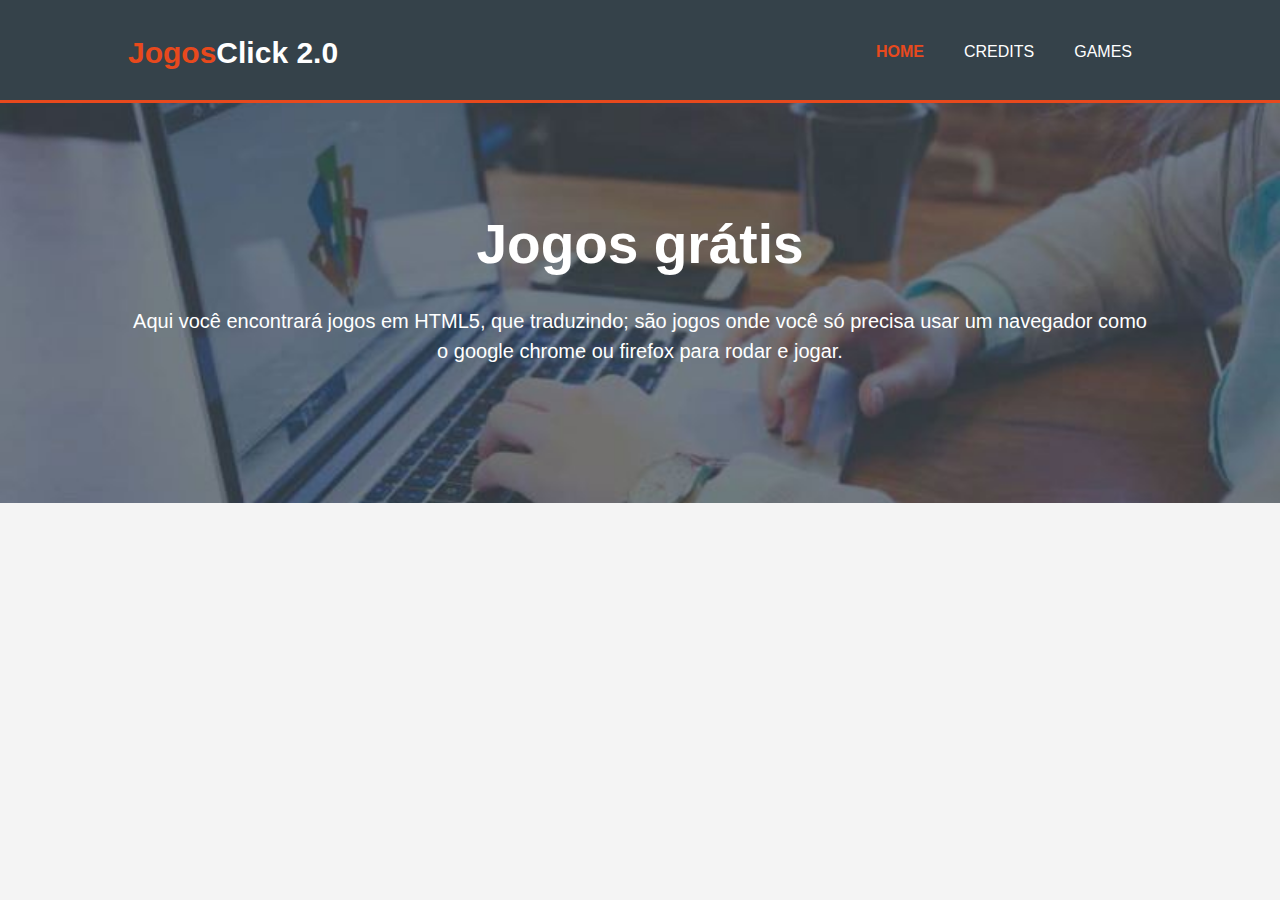
<file: index.html>
<!DOCTYPE html>
<html>
    <meta name="viewport" content="width=device-width, initial-scale=1.0">
  <head>
    <meta charset="utf-8">
    <meta name="description" content="Um site de jogos baseado em HTML5 e CSS.">
	  <meta name="keywords" content="web design, affordable web design, professional web design">
  	<meta name="author" content="Brad Traversy">
    <title>Jogos Click</title>
    <link rel="stylesheet" href="./css/style.css">
    <link rel="icon" href="img/favicon.png">
  </head>
  <body>
    <header>
      <div class="container">
        <div id="branding">
          <h1><span class="highlight">Jogos</span>Click 2.0</h1>
        </div>
        <nav>
          <ul>
            <li class="current"><a href="index.html">Home</a></li>
            <li><a href="about.html">Credits</a></li>
            <li><a href="services.html">Games</a></li>
          </ul>
        </nav>
      </div>
    </header>

    <section id="showcase">
      <div class="container">
        <h1>Jogos grátis</h1>
        <p>Aqui você encontrará jogos em HTML5, que traduzindo; são jogos onde você só precisa usar um navegador como o google chrome ou firefox para rodar e jogar.</p>
        
<script async src="https://pagead2.googlesyndication.com/pagead/js/adsbygoogle.js?client=ca-pub-9762047114113573"
     crossorigin="anonymous"></script>
<!-- Banner2 -->
<ins class="adsbygoogle"
     style="display:block"
     data-ad-client="ca-pub-9762047114113573"
     data-ad-slot="2149881301"
     data-ad-format="auto"
     data-full-width-responsive="true"></ins>
<script>
     (adsbygoogle = window.adsbygoogle || []).push({});
</script>

<script async src="https://pagead2.googlesyndication.com/pagead/js/adsbygoogle.js?client=ca-pub-9762047114113573"
     crossorigin="anonymous"></script>

        
      </div>
    </section>
  </body>
</html>
</file>
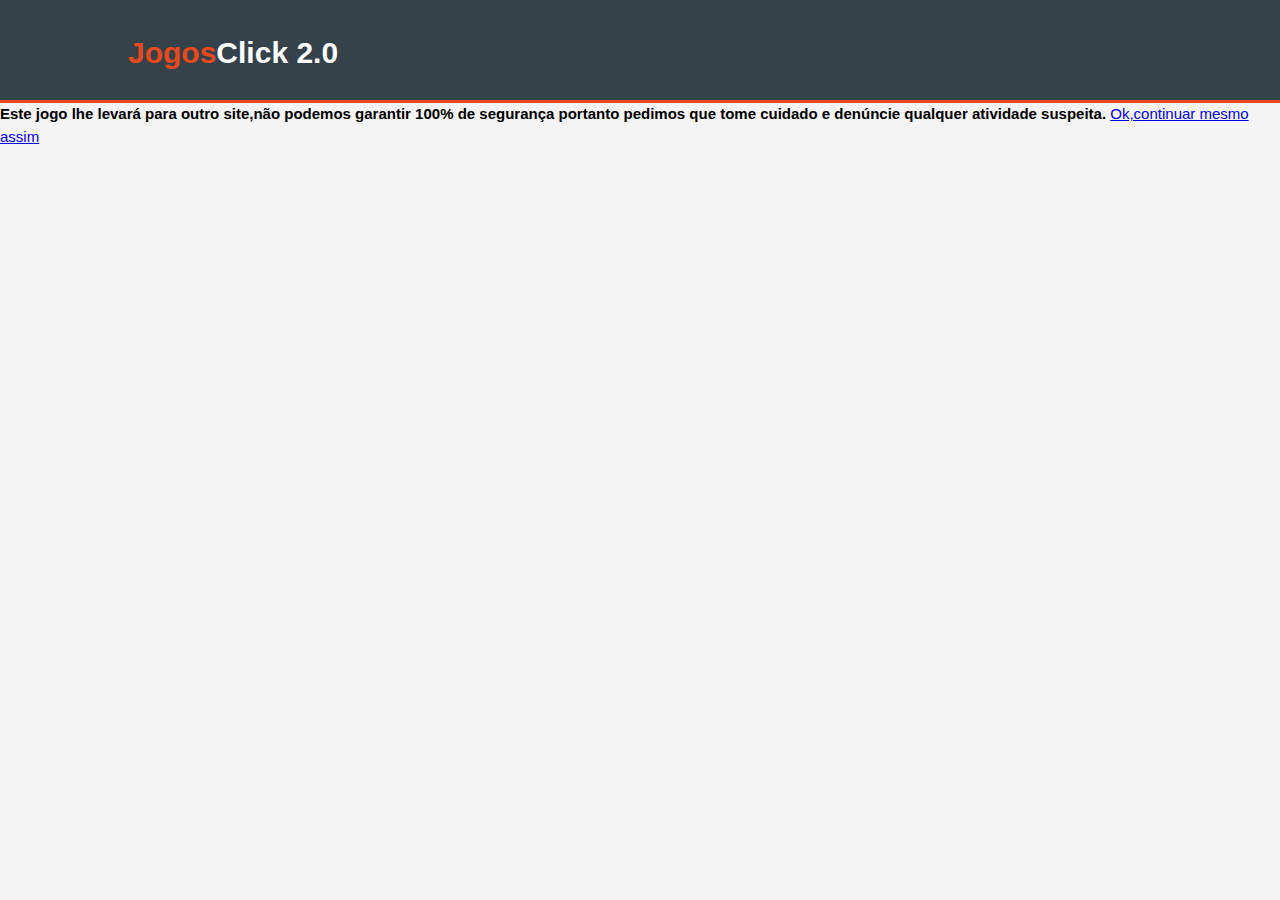
<file: 8ballclassic.html>
<!DOCTYPE html>
<html>
   <meta name="viewport" content="width=device-width, initial-scale=1.0">
  <head>
    <meta charset="utf-8">
    <meta name="description" content="Um site de jogos baseado em HTML5 e CSS.">
	  <meta name="keywords" content="web design, affordable web design, professional web design">
  	<meta name="author" content="Brad Traversy">
    <title>Jogos Click</title>
    <link rel="stylesheet" href="./css/style.css">
    <link rel="icon" href="img/favicon.png">
  </head>
  <body>
    <header>
      <div class="container">
        <div id="branding">
          <h1><span class="highlight">Jogos</span>Click 2.0</h1>
        </div>
        <nav>
          <ul>
          </ul>
        </nav>
      </div>
    </header>
    <body>

 <b>
     Este jogo lhe levará para outro site,não podemos garantir 100% de segurança portanto pedimos que tome cuidado e denúncie qualquer atividade suspeita.
     
 
     
     
 </b>
        <a href="https://games.cdn.famobi.com/html5games/0/8-ball-billiards-classic/v250/?fg_domain=play.famobi.com&fg_aid=A1000-100&fg_uid=82038e98-d4e1-46dd-8de9-1460d1395eab&fg_pid=5a106c0b-28b5-48e2-ab01-ce747dda340f&fg_beat=587&original_ref=https%3A%2F%2Fhtml5games.com%2F" target="_blank">
            Ok,continuar mesmo assim
        </a>
        
        
        
        
        
        
        
        
    </body>
    
</html>
</file>
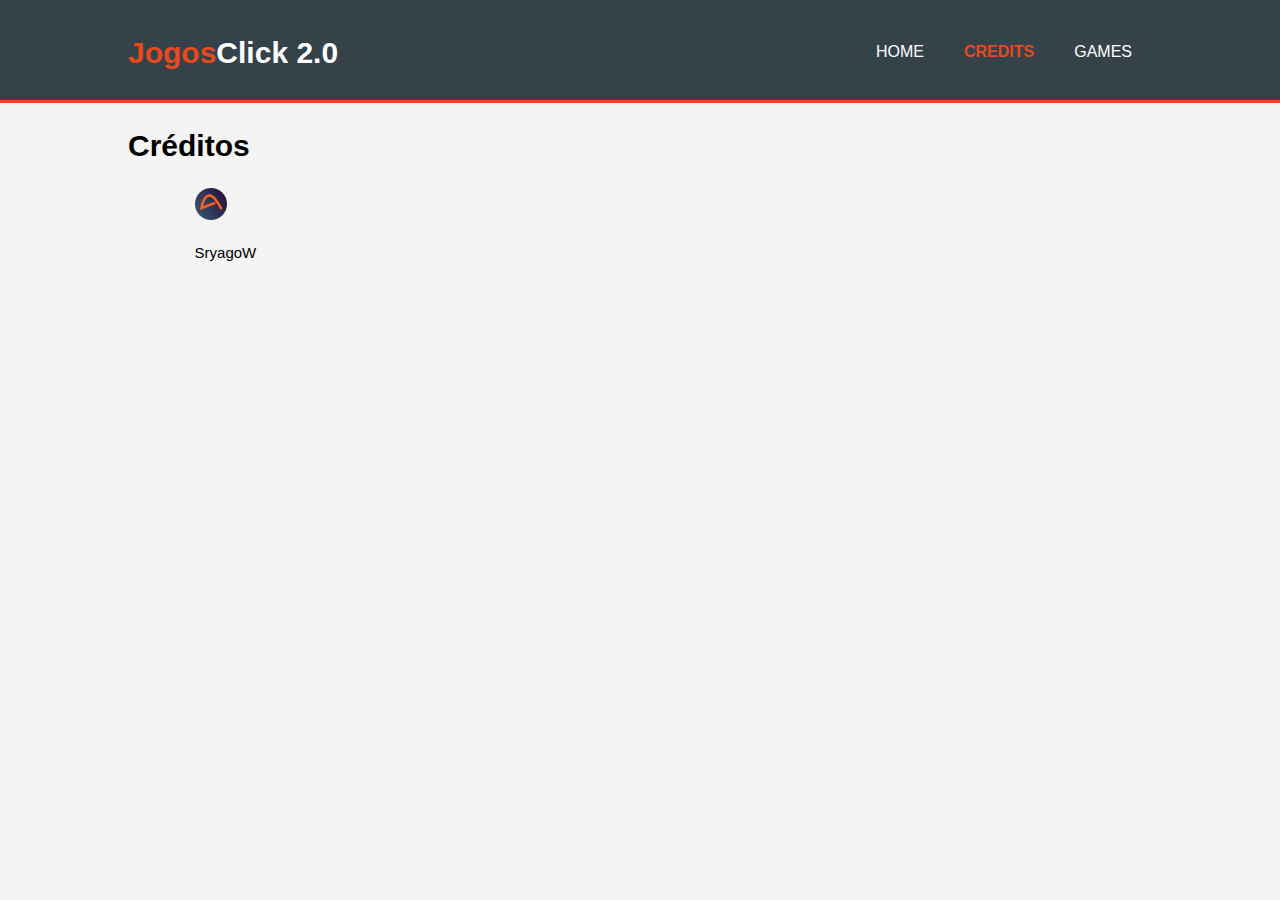
<file: about.html>
<!DOCTYPE html>
<html>
   <meta name="viewport" content="width=device-width, initial-scale=1.0">
  <head>
    <meta charset="utf-8">
    <meta name="description" content="Um site de jogos baseado em HTML5 e CSS.">
	  <meta name="keywords" content="web design, affordable web design, professional web design">
  	<meta name="author" content="Brad Traversy">
    <title>Jogos Click</title>
    <link rel="stylesheet" href="./css/style.css">
    <link rel="icon" href="img/favicon.png">
  </head>
  <body>
    <header>
      <div class="container">
        <div id="branding">
          <h1><span class="highlight">Jogos</span>Click 2.0</h1>
        </div>
        <nav>
          <ul>
            <li><a href="index.html">Home</a></li>
            <li class="current"><a href="about.html">Credits</a></li>
            <li><a href="services.html">Games</a></li>
          </ul>
        </nav>
      </div>
    </header>

    

    <section id="main">
      <div class="container">
        <article id="main-col">
          <h1 class="page-title">Créditos</h1>
          <div class="container">
        <div class="box">
          <img src="./img/favicon.png">
          <p>
            SryagoW
          </p>
          
  </body>
</html>
</file>
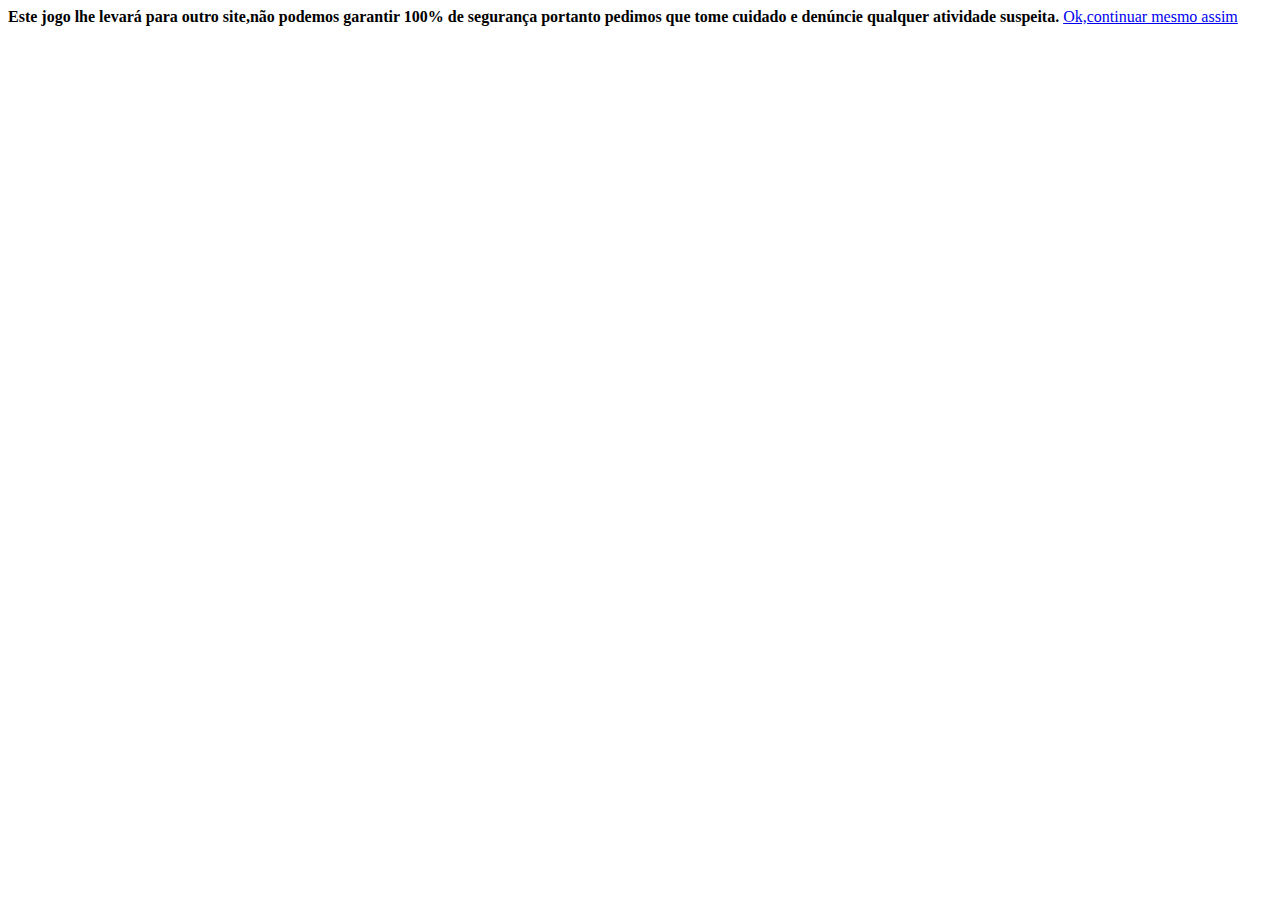
<file: cheap-golf.html>
<html>
    <meta name="viewport" content="width=device-width, initial-scale=1.0">
    <body>

 <b>
     Este jogo lhe levará para outro site,não podemos garantir 100% de segurança portanto pedimos que tome cuidado e denúncie qualquer atividade suspeita.
     
 
     
     
 </b>
        <a href="https://games.cdn.famobi.com/html5games/c/cheap-golf/v050/?fg_domain=play.famobi.com&fg_aid=A1000-100&fg_uid=c6b20975-bf99-4644-a173-dd72ab1067f9&fg_pid=5a106c0b-28b5-48e2-ab01-ce747dda340f&fg_beat=051&original_ref=https%3A%2F%2Fhtml5games.com%2F" target="_blank">
            Ok,continuar mesmo assim
        </a>
        
        
        
        
        
        
        
        
    </body>
    
</html>
</file>
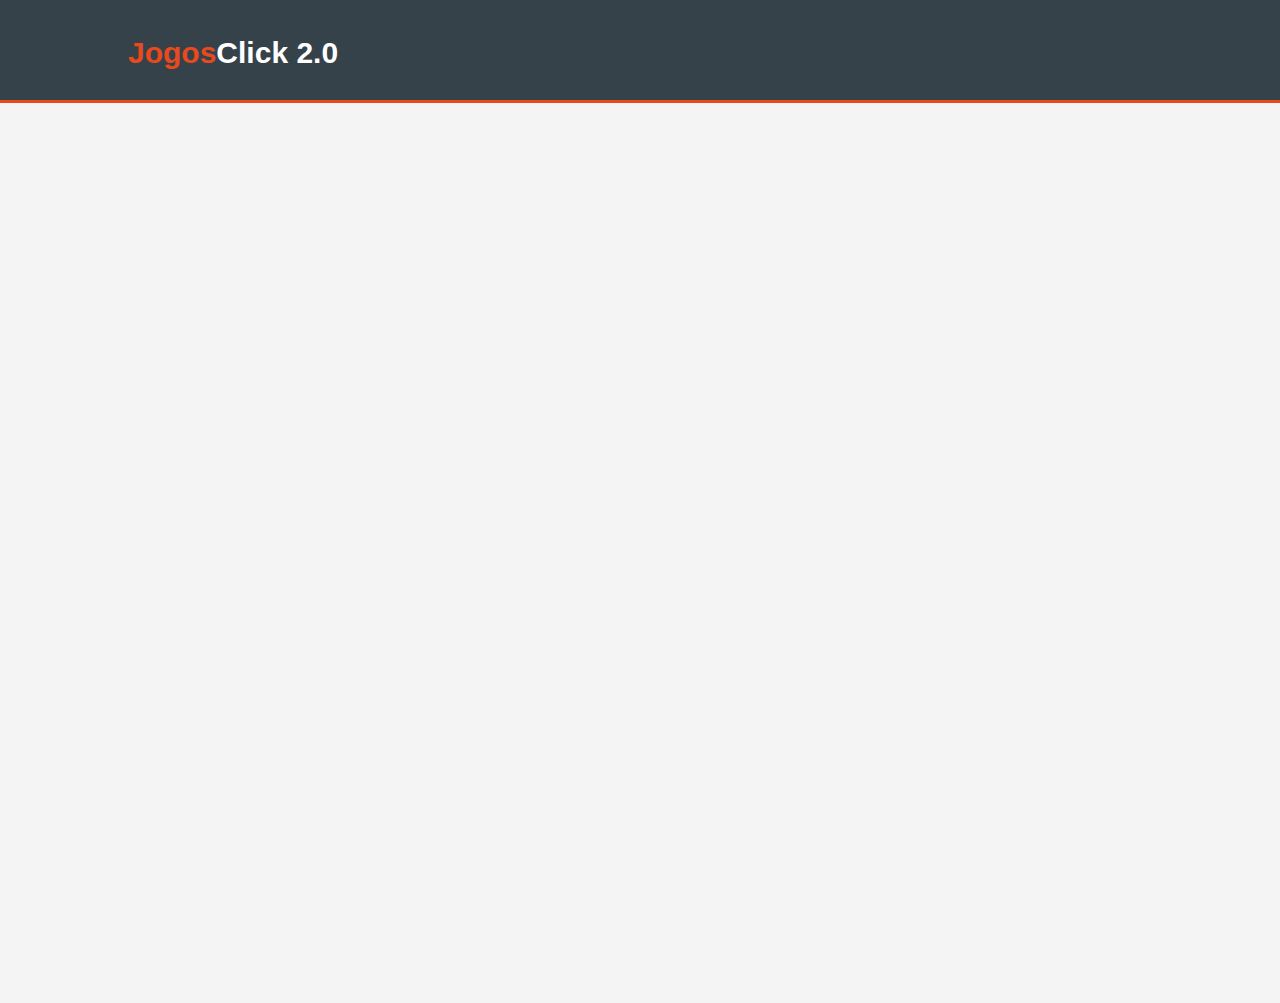
<file: dinochrome.html>
<!DOCTYPE html>
<html>
   <meta name="viewport" content="width=device-width, initial-scale=1.0">
  <head>
    <meta charset="utf-8">
    <meta name="description" content="Um site de jogos baseado em HTML5 e CSS.">
	  <meta name="keywords" content="web design, affordable web design, professional web design">
  	<meta name="author" content="Brad Traversy">
    <title>Jogos Click</title>
    <link rel="stylesheet" href="./css/style.css">
    <link rel="icon" href="img/favicon.png">
  </head>
  <body>
    <header>
      <div class="container">
        <div id="branding">
          <h1><span class="highlight">Jogos</span>Click 2.0</h1>
        </div>
        <nav>
          <ul>
          </ul>
        </nav>
      </div>
    </header>
  <body>
     
     <iframe src="https://chromedino.com/" frameborder="0" scrolling="no" width="100%" height="100%" loading="lazy"></iframe>
<style type="text/css">iframe { position: absolute; width: 100%; height: 100%; z-index: 999; }</style>
     
  </body>
</html>
</file>
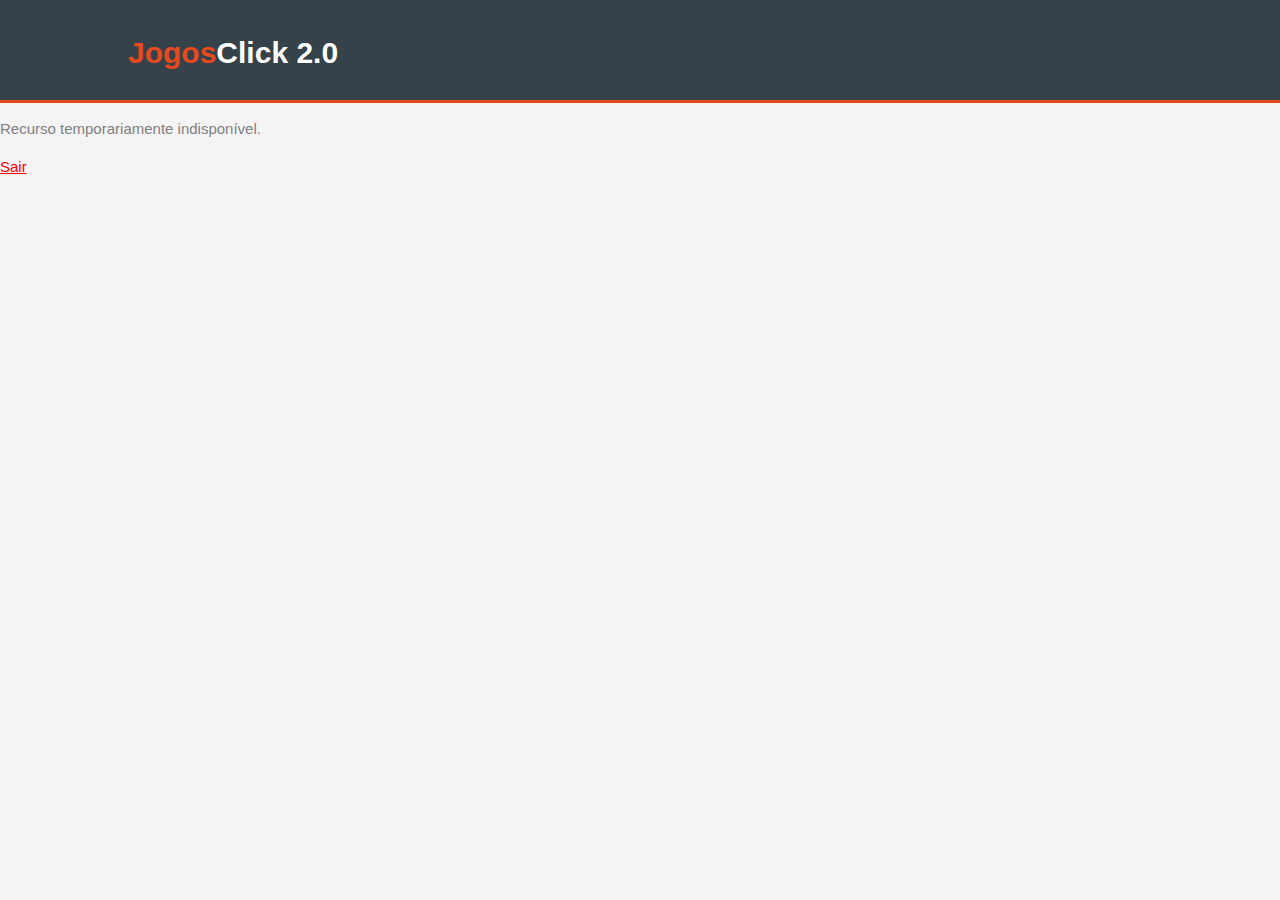
<file: embreve.html>
<!DOCTYPE html>
<html>
   <meta name="viewport" content="width=device-width, initial-scale=1.0">
  <head>
    <meta charset="utf-8">
    <meta name="description" content="Um site de jogos baseado em HTML5 e CSS.">
	  <meta name="keywords" content="web design, affordable web design, professional web design">
  	<meta name="author" content="Brad Traversy">
    <title>Jogos Click</title>
    <link rel="stylesheet" href="./css/style.css">
    <link rel="icon" href="img/favicon.png">
  </head>
  <body>
    <header>
      <div class="container">
        <div id="branding">
          <h1><span class="highlight">Jogos</span>Click 2.0</h1>
        </div>
        <nav>
          <ul>
          </ul>
        </nav>
      </div>
    </header>
      <style>
      p {
      
      color: gray;
      
      }
      
      a {
      
      color: red;
      
      }
      
  </style>
    <body>
        
       
      <p>Recurso temporariamente indisponível.</p>
  
  <a href="https://sryagowdev.github.io/index.html">
      Sair
  
  </a>
  
  
  
  
  
  
  
  
  
  
  
  
  
    </body>
</html>
</file>
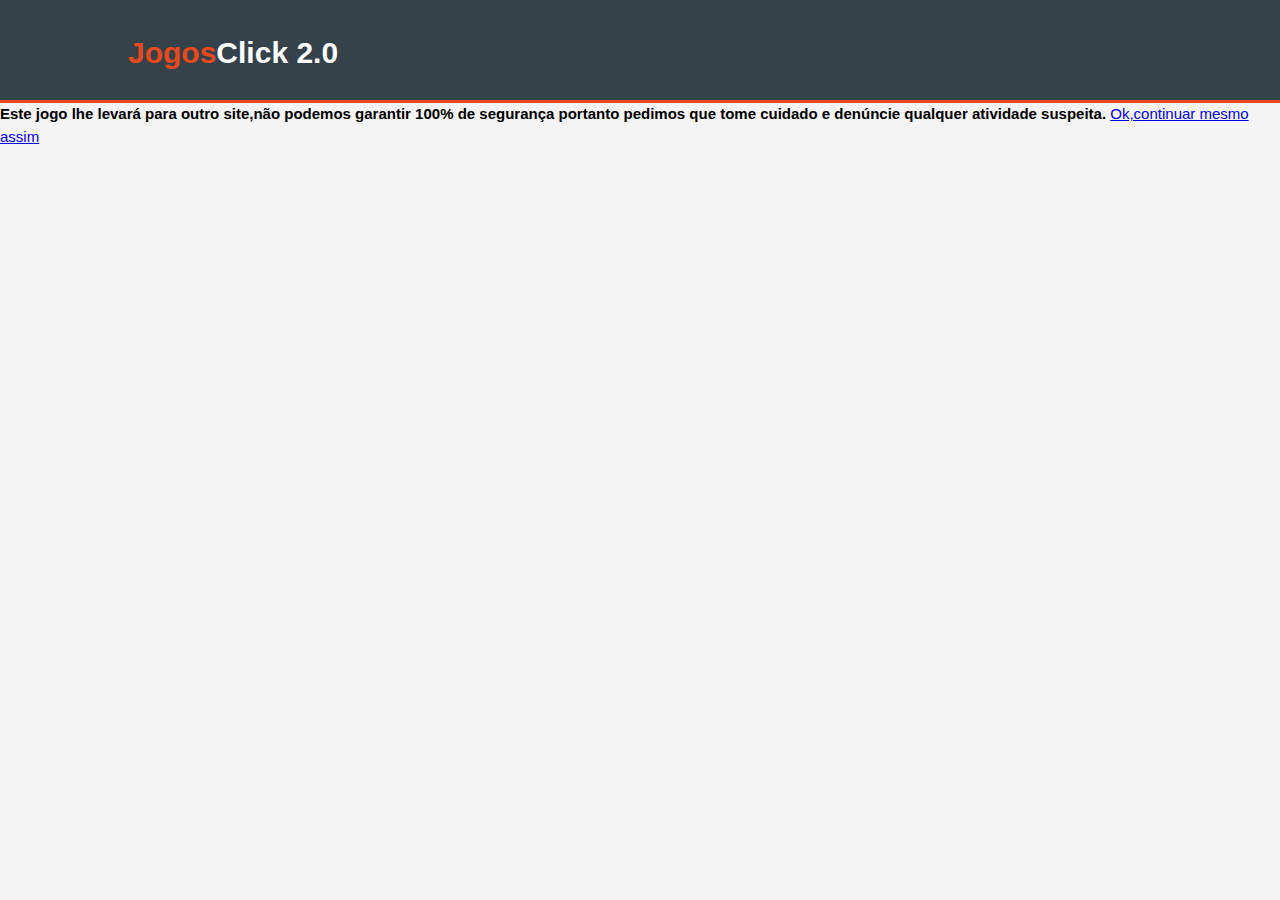
<file: fruitninja.html>
<!DOCTYPE html>
<html>
   <meta name="viewport" content="width=device-width, initial-scale=1.0">
  <head>
    <meta charset="utf-8">
    <meta name="description" content="Um site de jogos baseado em HTML5 e CSS.">
	  <meta name="keywords" content="web design, affordable web design, professional web design">
  	<meta name="author" content="Brad Traversy">
    <title>Jogos Click</title>
    <link rel="stylesheet" href="./css/style.css">
    <link rel="icon" href="img/favicon.png">
  </head>
  <body>
    <header>
      <div class="container">
        <div id="branding">
          <h1><span class="highlight">Jogos</span>Click 2.0</h1>
        </div>
        <nav>
          <ul>
          </ul>
        </nav>
      </div>
    </header>
    <body>

 <b>
     Este jogo lhe levará para outro site,não podemos garantir 100% de segurança portanto pedimos que tome cuidado e denúncie qualquer atividade suspeita.
     
 
     
     
 </b>
        <a href="https://games.cdn.famobi.com/html5games/f/fruit-ninja/v010/?fg_domain=play.famobi.com&fg_aid=A1000-100&fg_uid=5450f1ec-af9e-4859-832a-69da3715c378&fg_pid=5a106c0b-28b5-48e2-ab01-ce747dda340f&fg_beat=043&original_ref=https%3A%2F%2Fhtml5games.com%2F" target="_blank">
            Ok,continuar mesmo assim
        </a>
        
        
        
        
        
        
        
        
    </body>
    
</html>
</file>
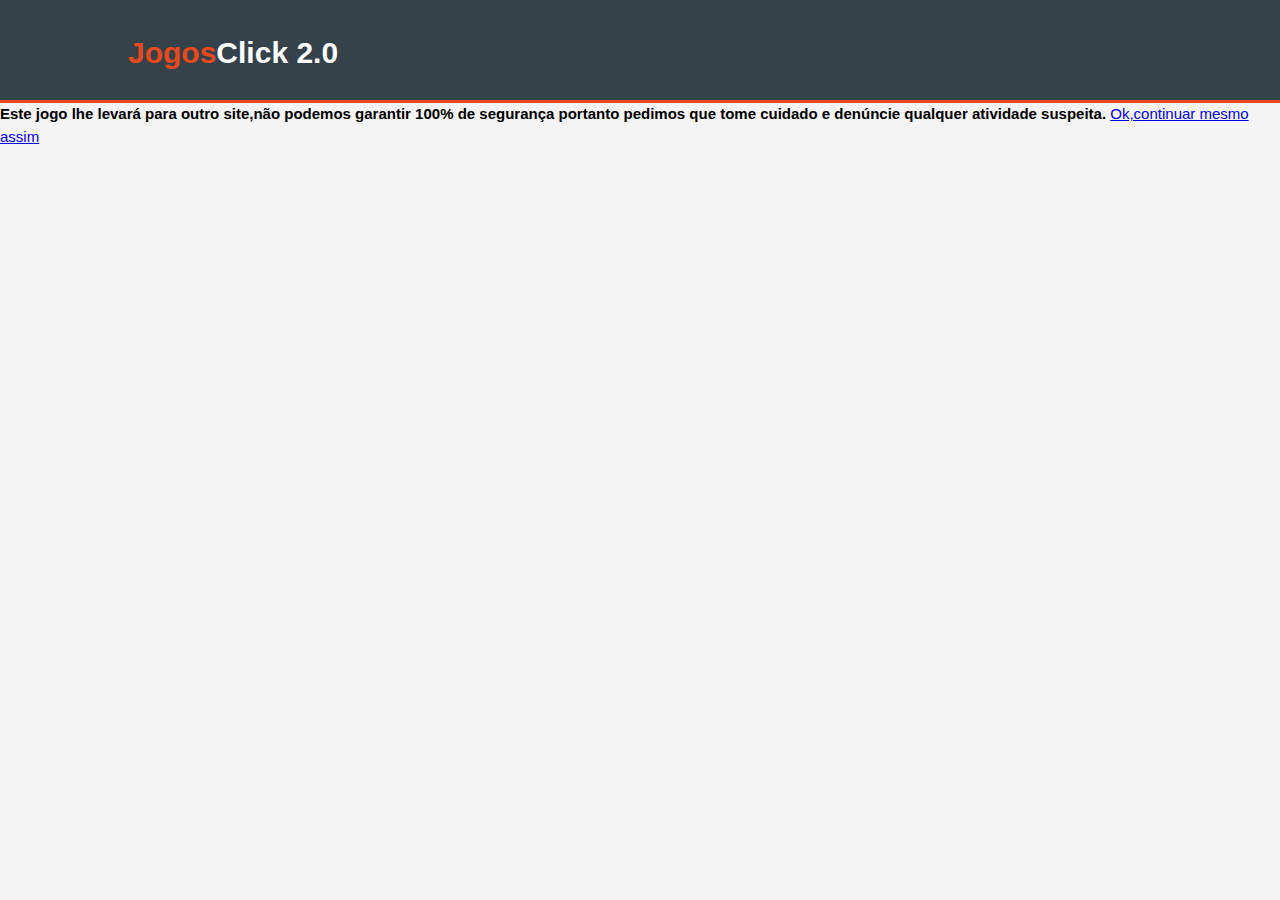
<file: kumbakarate.html>
<!DOCTYPE html>
<html>
   <meta name="viewport" content="width=device-width, initial-scale=1.0">
  <head>
    <meta charset="utf-8">
    <meta name="description" content="Um site de jogos baseado em HTML5 e CSS.">
	  <meta name="keywords" content="web design, affordable web design, professional web design">
  	<meta name="author" content="Brad Traversy">
    <title>Jogos Click</title>
    <link rel="stylesheet" href="./css/style.css">
    <link rel="icon" href="img/favicon.png">
  </head>
  <body>
    <header>
      <div class="container">
        <div id="branding">
          <h1><span class="highlight">Jogos</span>Click 2.0</h1>
        </div>
        <nav>
          <ul>
          </ul>
        </nav>
      </div>
    </header>
    <body>

 <b>
     Este jogo lhe levará para outro site,não podemos garantir 100% de segurança portanto pedimos que tome cuidado e denúncie qualquer atividade suspeita.
     
 
     
     
 </b>
        <a href="https://games.cdn.famobi.com/html5games/k/kumba-karate/v2/?fg_domain=play.famobi.com&fg_aid=A1000-100&fg_uid=ce37f0e5-f7ce-4bdd-bdb5-98ab489c92b8&fg_pid=5a106c0b-28b5-48e2-ab01-ce747dda340f&fg_beat=065&original_ref=" target="_blank">
            Ok,continuar mesmo assim
        </a>
        
        
        
        
        
        
        
        
    </body>
    
</html>
</file>
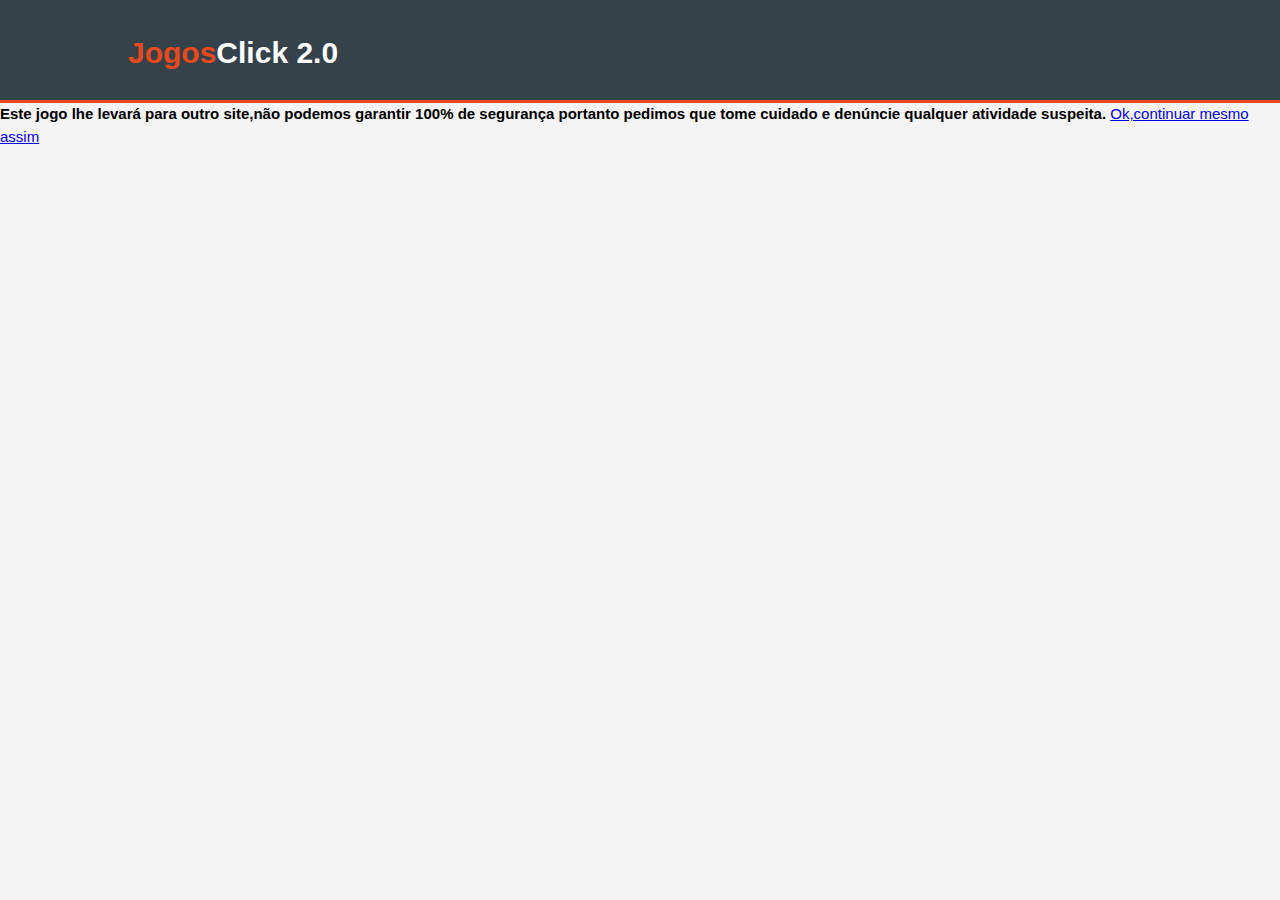
<file: moto-x3m-pool.html>
<!DOCTYPE html>
<html>
   <meta name="viewport" content="width=device-width, initial-scale=1.0">
  <head>
    <meta charset="utf-8">
    <meta name="description" content="Um site de jogos baseado em HTML5 e CSS.">
	  <meta name="keywords" content="web design, affordable web design, professional web design">
  	<meta name="author" content="Brad Traversy">
    <title>Jogos Click</title>
    <link rel="stylesheet" href="./css/style.css">
    <link rel="icon" href="img/favicon.png">
  </head>
  <body>
    <header>
      <div class="container">
        <div id="branding">
          <h1><span class="highlight">Jogos</span>Click 2.0</h1>
        </div>
        <nav>
          <ul>
          </ul>
        </nav>
      </div>
    </header>
    <body>

 <b>
     
     Este jogo lhe levará para outro site,não podemos garantir 100% de segurança portanto pedimos que tome cuidado e denúncie qualquer atividade suspeita.
     
 
     
     
 </b>
        <a href="https://games.cdn.famobi.com/html5games/m/moto-x3m-pool-party/v080/?fg_domain=play.famobi.com&fg_aid=A1000-100&fg_uid=b2102250-eb51-4704-9cab-ff296491cc68&fg_pid=5a106c0b-28b5-48e2-ab01-ce747dda340f&fg_beat=954&original_ref=https%3A%2F%2Fhtml5games.com%2F" target="_blank">
            Ok,continuar mesmo assim
        </a>
        
        
        
        
        
        
        
        
    </body>
    
</html>
</file>
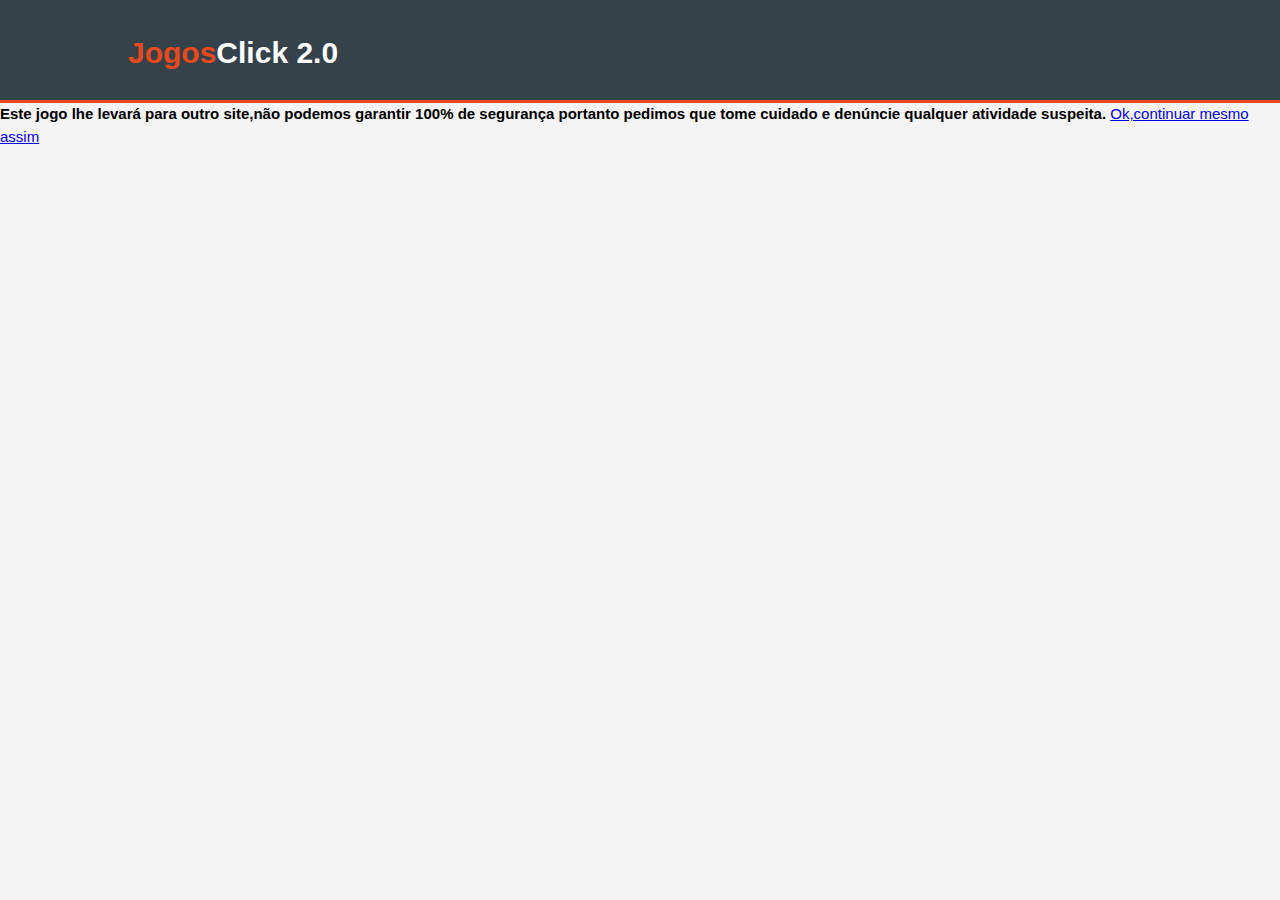
<file: omnomrun.html>
<!DOCTYPE html>
<html>
   <meta name="viewport" content="width=device-width, initial-scale=1.0">
  <head>
    <meta charset="utf-8">
    <meta name="description" content="Um site de jogos baseado em HTML5 e CSS.">
	  <meta name="keywords" content="web design, affordable web design, professional web design">
  	<meta name="author" content="Brad Traversy">
    <title>Jogos Click</title>
    <link rel="stylesheet" href="./css/style.css">
    <link rel="icon" href="img/favicon.png">
  </head>
  <body>
    <header>
      <div class="container">
        <div id="branding">
          <h1><span class="highlight">Jogos</span>Click 2.0</h1>
        </div>
        <nav>
          <ul>
          </ul>
        </nav>
      </div>
    </header>
    <body>

 <b>
     Este jogo lhe levará para outro site,não podemos garantir 100% de segurança portanto pedimos que tome cuidado e denúncie qualquer atividade suspeita.
     
 
     
     
 </b>
        <a href="https://games.cdn.famobi.com/html5games/o/om-nom-run/v1240/?fg_domain=play.famobi.com&fg_aid=A1000-100&fg_uid=abe80572-560a-444d-baf7-2fa4a7b2c02f&fg_pid=5a106c0b-28b5-48e2-ab01-ce747dda340f&fg_beat=552&original_ref=https%3A%2F%2Fhtml5games.com%2F" target="_blank">
            Ok,continuar mesmo assim
        </a>
        
        
        
        
        
        
        
        
    </body>
    
</html>
</file>
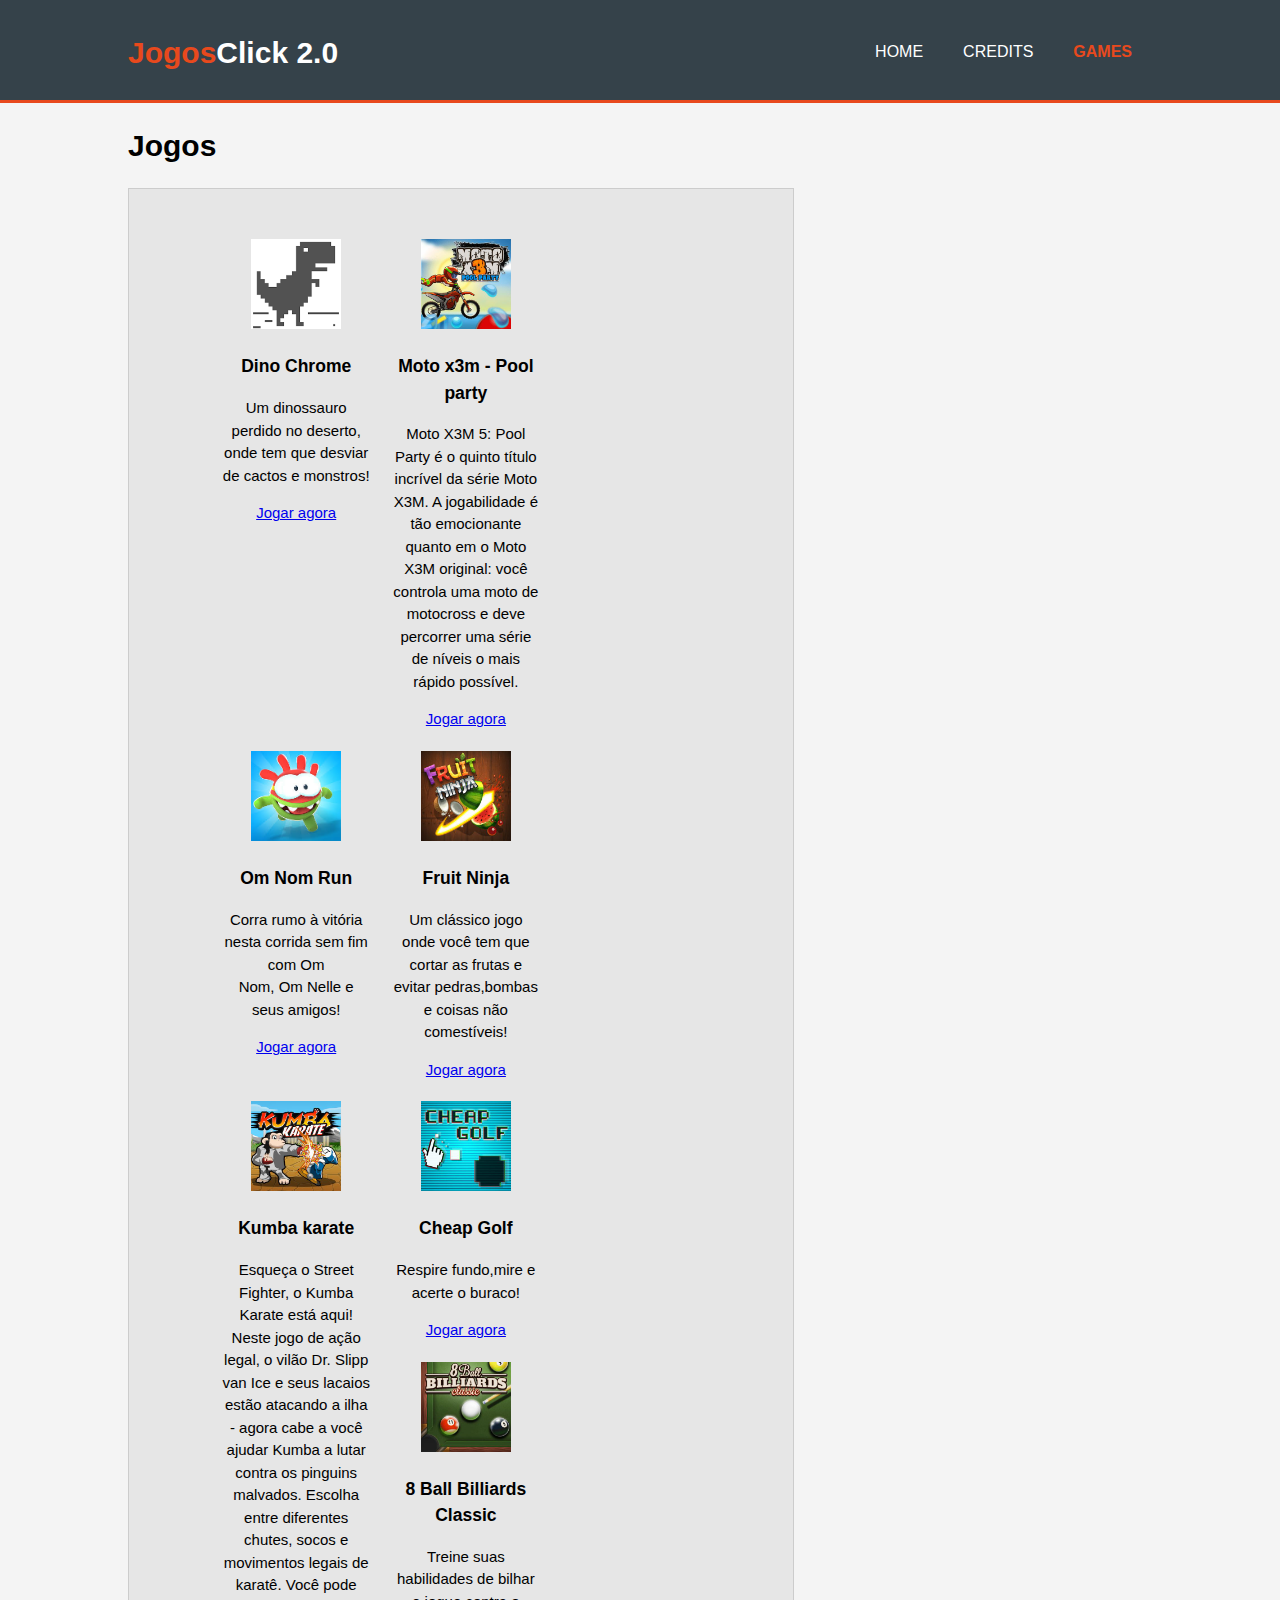
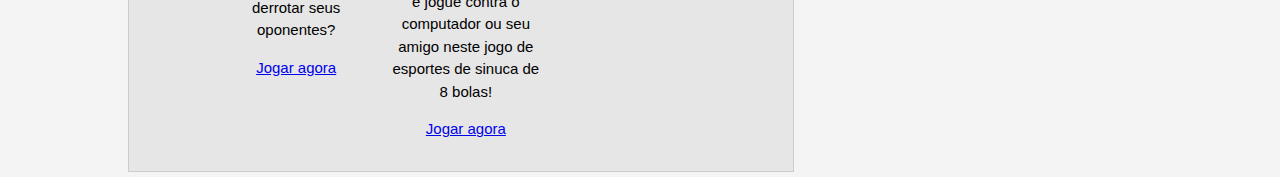
<file: services.html>
<!DOCTYPE html>
<html>
    <meta name="viewport" content="width=device-width, initial-scale=1.0">
  <head>
    <meta charset="utf-8">
    <meta name="description" content="Games">
	  <meta name="keywords" content="web design, affordable web design, professional web design">
  	<meta name="author" content="Brad Traversy">
    <title>Jogos Click</title>
    <link rel="stylesheet" href="./css/style.css">
    <link rel="icon" href="img/favicon.png">
  </head>
  <body>
    <header>
      <div class="container">
        <div id="branding">
          <h1><span class="highlight">Jogos</span>Click 2.0</h1>
        </div>
        <nav>
          <ul>
            <li><a href="index.html">Home</a></li>
            <li><a href="about.html">Credits</a></li>
            <li class="current"><a href="services.html">Games</a></li>
          </ul>
        </nav>
      </div>
    </header>

   
    <section id="main">
      <div class="container">
        <article id="main-col">            
          <h1 class="page-title">Jogos</h1>
          <ul id="services">
            <li>
              <section id="boxes">
                  
                  
      <div class="container">
        <div class="box">
          <img src="./img/logo_html.png">
          <h3>Dino Chrome</h3>
          <p>Um dinossauro perdido no deserto, onde tem que desviar de cactos e monstros!</p>
         
<body>
      <a href="https://sryagowdev.github.io/dinochrome.html" target="_blank">
      Jogar agora
      
      </a>
  </body>
   
              
        </div>
        <div class="box">
          <img src="./img/logo_css.png">
          <h3>Moto x3m - Pool party</h3>
          <p>Moto X3M 5: Pool Party é o quinto título incrível da série Moto X3M. A jogabilidade é tão emocionante quanto em o Moto X3M original: você controla uma moto de motocross e deve percorrer uma série de níveis o mais rápido possível.</p>
          
          
          <body>
      <a href="https://sryagowdev.github.io/moto-x3m-pool.html" target="_blank">
      Jogar agora
      
      </a>
  </body>
          
          
        </div>
        <div class="box">
          <img src="./img/logo_brush.png">
          <h3>Om Nom Run</h3>
          <p>Corra rumo à vitória nesta corrida sem fim com Om Nom, Om Nelle e seus amigos!</p>
          
           <body>
      <a href="https://sryagowdev.github.io/omnomrun.html" target="_blank">
      Jogar agora
      
      </a>
  </body>
  
        </div>
        
        <div class="box">
          <img src="./img/fruitninja.png">
          <h3>Fruit Ninja</h3>
          <p>Um clássico jogo onde você tem que cortar as frutas e evitar pedras,bombas e coisas não comestíveis!</p>
          
           <body>
      <a href="https://sryagowdev.github.io/fruitninja.html" target="_blank">
      Jogar agora
      
      </a>
  </body>
        </div>
        
        <div class="box">
          <img src="./img/kumbakarate.png">
          <h3>Kumba karate</h3>
          <p>Esqueça o Street Fighter, o Kumba Karate está aqui! Neste jogo de ação legal, o vilão Dr. Slipp van Ice e seus lacaios estão atacando a ilha - agora cabe a você ajudar Kumba a lutar contra os pinguins malvados. Escolha entre diferentes chutes, socos e movimentos legais de karatê. Você pode derrotar seus oponentes?</p>
          
           <body>
      <a href="https://sryagowdev.github.io/kumbakarate.html" target="_blank">
      Jogar agora
      
      </a>
  </body>
        </div>
 
 <div class="box">
          <img src="./img/cheapgolf.png">
          <h3>Cheap Golf</h3>
          <p>Respire fundo,mire e acerte o buraco!</p>
          
           <body>
      <a href="https://sryagowdev.github.io/8ballclassic.html" target="_blank">
      Jogar agora
      
      </a>
  </body>
        </div>
        
        <div class="box">
          <img src="./img/8ball.png">
          <h3>8 Ball Billiards Classic</h3>
          <p>Treine suas habilidades de bilhar e jogue contra o computador ou seu amigo neste jogo de esportes de sinuca de 8 bolas!</p>
          
           <body>
      <a href="https://sryagowdev.github.io/8ballclassic.html" target="_blank">
      Jogar agora
      
      </a>
  </body>
        </div>
 
      </div>
    </section>
            </li>
          </ul>
        </article>

  </body>
  
</html>
</file>
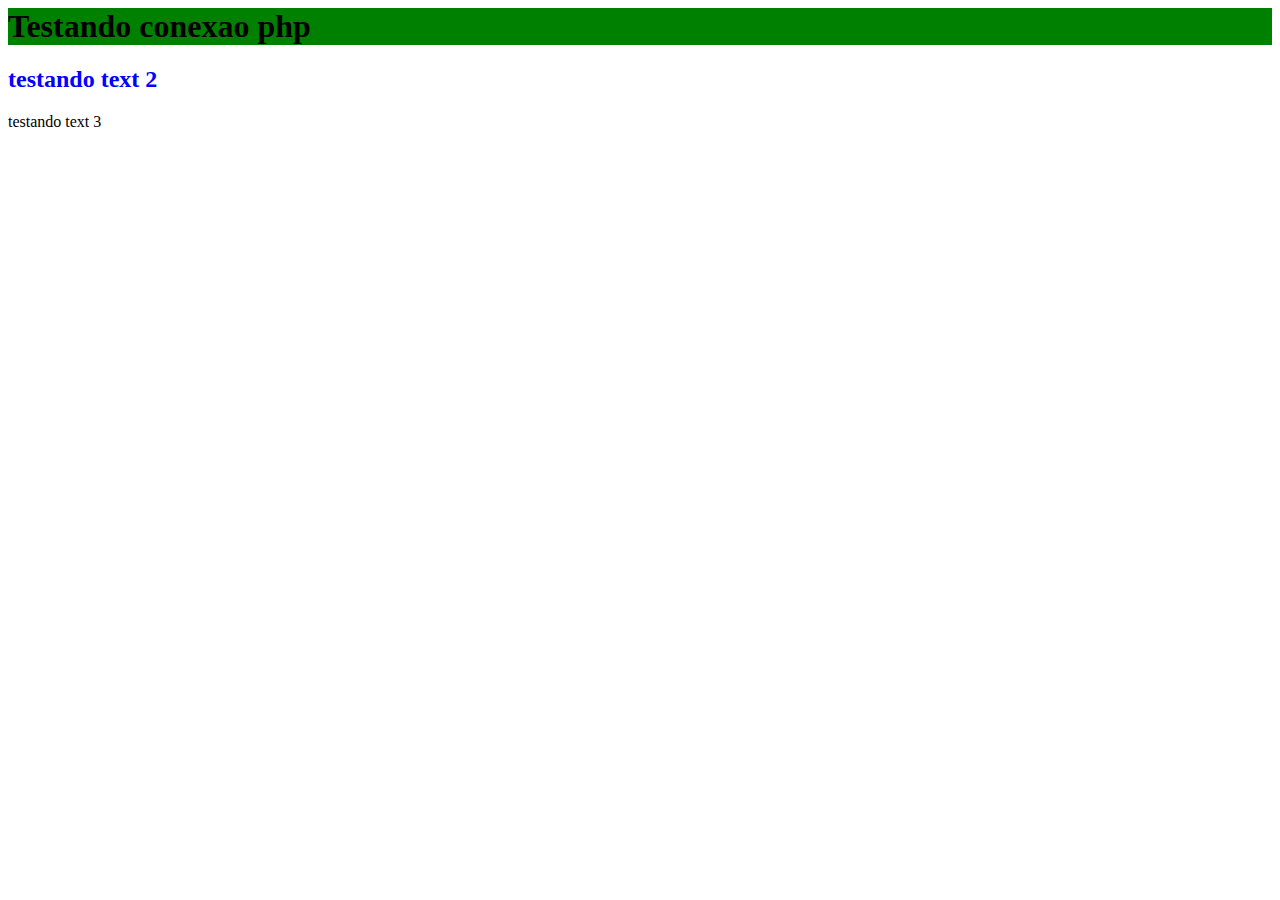
<file: site.html>
<html>

<head>

<style>

h1 {

background-color: green;

}

h2 {

color: blue;

}

</style>

</head>

</body>

<h1>Testando conexao php</h1>

<h2>testando text 2</h2>

<p>testando text 3</p>

</body>

</html>
</file>
<file: css/style.css>
body{
  font: 15px/1.5 Arial, Helvetica,sans-serif;
  padding:0;
  margin:0;
  background-color:#f4f4f4;
}

/* Global */
.container{
  width:80%;
  margin:auto;
  overflow:hidden;
}

ul{
  margin:0;
  padding:0;
}

.button_1{
  height:38px;
  background:#e8491d;
  border:0;
  padding-left: 20px;
  padding-right:20px;
  color:#ffffff;
}

.dark{
  padding:15px;
  background:#35424a;
  color:#ffffff;
  margin-top:10px;
  margin-bottom:10px;
}

/* Header **/
header{
  background:#35424a;
  color:#ffffff;
  padding-top:30px;
  min-height:70px;
  border-bottom:#e8491d 3px solid;
}

header a{
  color:#ffffff;
  text-decoration:none;
  text-transform: uppercase;
  font-size:16px;
}

header li{
  float:left;
  display:inline;
  padding: 0 20px 0 20px;
}

header #branding{
  float:left;
}

header #branding h1{
  margin:0;
}

header nav{
  float:right;
  margin-top:10px;
}

header .highlight, header .current a{
  color:#e8491d;
  font-weight:bold;
}

header a:hover{
  color:#cccccc;
  font-weight:bold;
}

/* Showcase */
#showcase{
  min-height:400px;
  background:url('../img/showcase.jpg') no-repeat;
  background-position: center;
  background-size: cover;
  text-align:center;
  color:#ffffff;
}

#showcase h1{
  margin-top:100px;
  font-size:55px;
  margin-bottom:10px;
}

#showcase p{
  font-size:20px;
}

/* Newsletter */
#newsletter{
  padding:15px;
  color:#ffffff;
  background:#35424a
}

#newsletter h1{
  float:left;
}

#newsletter form {
  float:right;
  margin-top:15px;
}

#newsletter input[type="email"]{
  padding:4px;
  height:25px;
  width:250px;
}

/* Boxes */
#boxes{
  margin-top:20px;
}

#boxes .box{
  float:left;
  text-align: center;
  width:30%;
  padding:10px;
}

#boxes .box img{
  width:90px;
}

/* Sidebar */
aside#sidebar{
  float:right;
  width:30%;
  margin-top:10px;
}

aside#sidebar .quote input, aside#sidebar .quote textarea{
  width:90%;
  padding:5px;
}

/* Main-col */
article#main-col{
  float:left;
  width:65%;
}

/* Services */
ul#services li{
  list-style: none;
  padding:20px;
  border: #cccccc solid 1px;
  margin-bottom:5px;
  background:#e6e6e6;
}

footer{
  padding:20px;
  margin-top:20px;
  color:#ffffff;
  background-color:#e8491d;
  text-align: center;
}

/* Media Queries */
@media(max-width: 768px){
  header #branding,
  header nav,
  header nav li,
  #newsletter h1,
  #newsletter form,
  #boxes .box,
  article#main-col,
  aside#sidebar{
    float:none;
    text-align:center;
    width:100%;
  }

  header{
    padding-bottom:20px;
  }

  #showcase h1{
    margin-top:40px;
  }

  #newsletter button, .quote button{
    display:block;
    width:100%;
  }

  #newsletter form input[type="email"], .quote input, .quote textarea{
    width:100%;
    margin-bottom:5px;
  }
}
</file>
